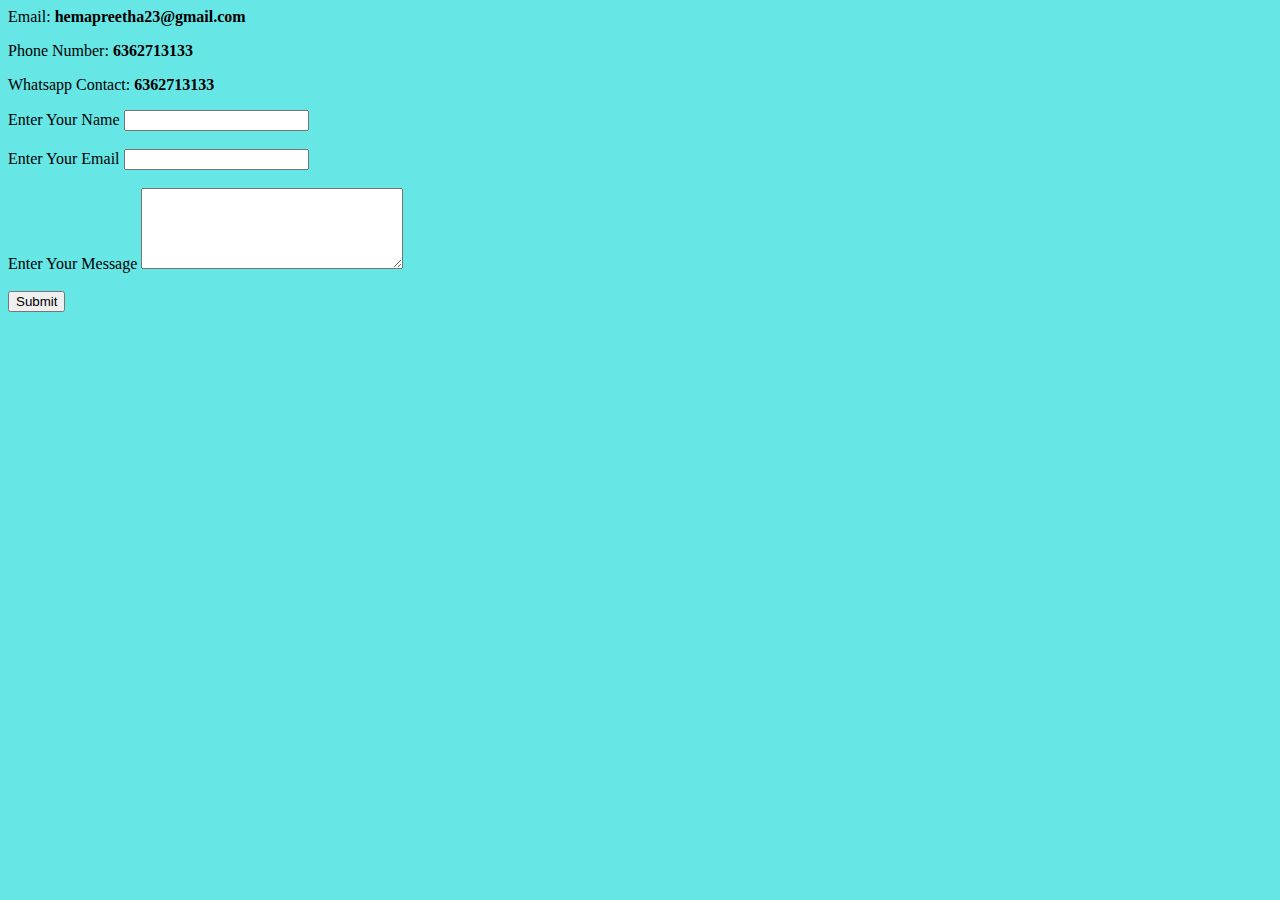
<file: CSS-Hema'sWebsite/mycontact.html>
<html>
<head>
  <title>My Contact</title>
  <style>
    body{
        background-color:rgb(103, 230, 230);
      }
      hr{
        background-color:rgb(255, 255, 255);
        border-style: none;
        border-bottom-style:dotted;
        width : 10%;
        border-width:5px;
        border-color:rgb(0, 0, 0);
      }
      h3{
        color : #365486;
      }
      h1{
        color : #365486;
      }
      h2{
        color :#365486;
    }
  </style>
  </head>
  <body>
    <p>Email: <b> hemapreetha23@gmail.com</b></p>
    <p>Phone Number: <b> 6362713133 </b></p>
    <p>Whatsapp Contact: <b>6362713133</b></p>
    <form action="mailto:hemapreetha23@gmail.com" method = "post" enctype="text/plain">
      <label>Enter Your Name </label>
      <input type = "text" name="Your Name"><br/><br/>
      <label>Enter Your Email </label>
      <input type = "email" name="Your Email"><br/><br/>
      <label>Enter Your Message </label>
      <textarea type="text" name="Your Text" rows="5" cols="30"></textarea><br/><br/>
        <input type = "submit"><br/><br/>
    </form>
  </body>
</html>
</file>
